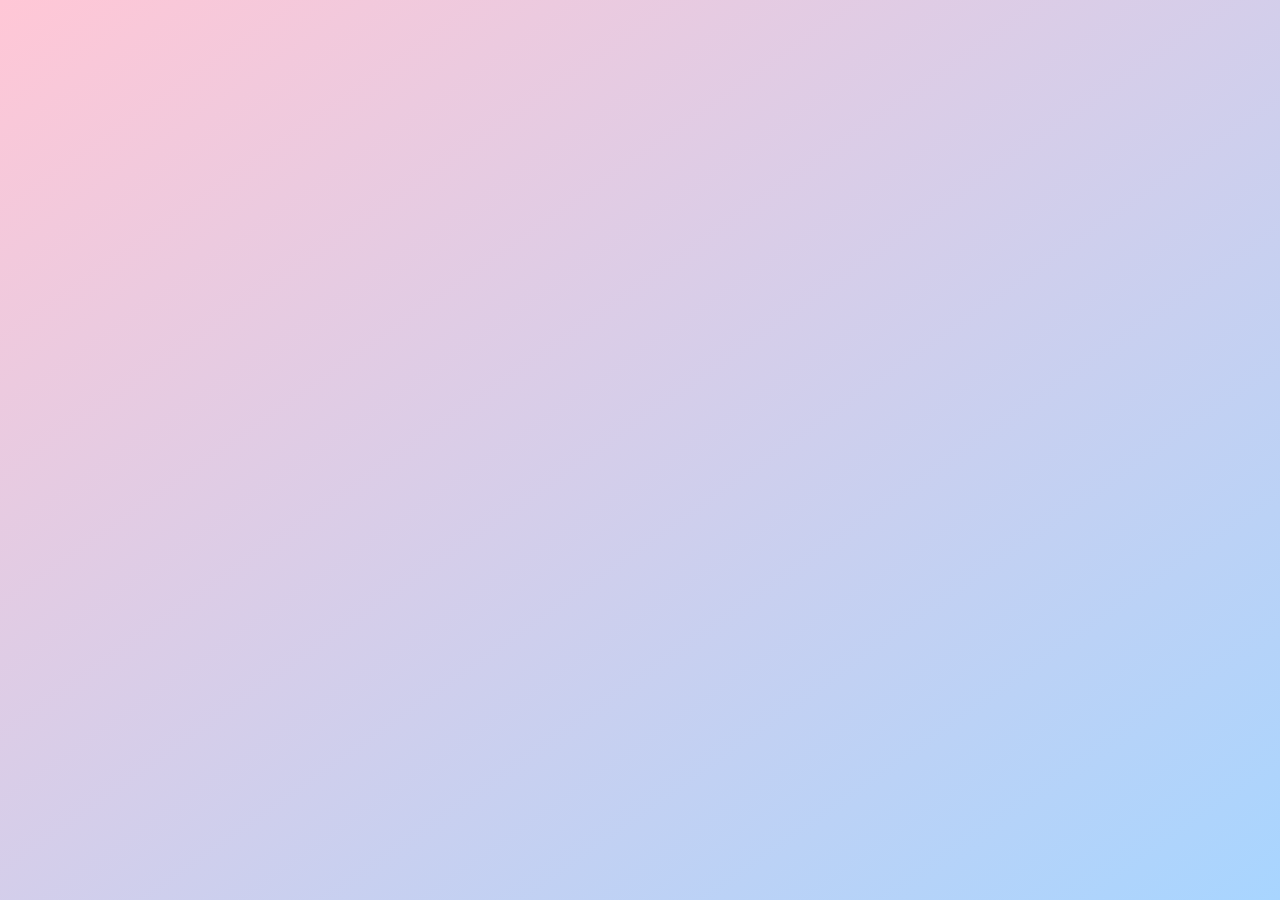
<file: index.html>
<!DOCTYPE html>
<html lang="th">
<head>
    <meta charset="UTF-8">
    <meta name="viewport" content="width=device-width, initial-scale=1.0">
    <title>🔐 ໜ້າປົດລ໋ອກ</title>
    <link rel="stylesheet" href="styles.css">
    <link rel="preconnect" href="https://fonts.googleapis.com">
    <link rel="preconnect" href="https://fonts.gstatic.com" crossorigin>
    <link href="https://fonts.googleapis.com/css2?family=Noto+Sans+Lao:wght@100..900&display=swap" rel="stylesheet">
</head>
<body>
    <div class="container">
        <h1>🔐 ລະຫັດລັບສຳລັບຄົນພິເສດເທົ່ານັ້ນ 🔑</h1>
        <p style="font-size: 1.2em; color: #ff69b4;">ປ້ອນລະຫັດລັບເພື່ອປົດລ໋ອກຄວາມໃນໃຈທັງໝົດ</p>
        
        <div class="lock-container" style="margin-top: 50px;">
            <input type="text" id="password-input" placeholder="ປ້ອນລະຫັດບ່ອນນີ້" 
                   style="font-family: 'Noto Sans Lao'; padding: 15px; border: 4px solid #ff99ac; border-radius: 10px; font-size: 1.3em; text-align: center; outline: none;">
            <button class="nav-button" onclick="checkPassword()" style="margin-left: 20px; font-family: 'Noto Sans Lao';">ເຂົ້າສູ່ໂລກຂອງເຮົາ</button>
            <p id="error-message" style="color: red; margin-top: 20px; font-weight: bold;"></p>
        </div>
        
        <p style="margin-top: 80px; color: #a0a0a0;">*ຄຳໃບ້... ລະຫັດຄື ຊື່ຂອງໝີຕົວສີນ້ຳຕານ</p>
    </div>

    <script>
        const CORRECT_CODE = "dudu"; 

        function checkPassword() {
            const input = document.getElementById('password-input').value.toUpperCase();
            const errorMessage = document.getElementById('error-message');

            if (input === CORRECT_CODE.toUpperCase()) {
                errorMessage.textContent = 'ລະຫັດຜ່ານຖືກຕ້ອງ! ກຳລັງພາເຂົ້າສູ່ໜ້າ Surprise...';
                errorMessage.style.color = 'green';
                setTimeout(() => {
                    window.location.href = 'photos.html'; // ไปหน้าถัดไป
                }, 1500);
            } else {
                errorMessage.textContent = 'ລະຫັດຜິດນ້າາາ! ລອງຄິດເຖິງຊື່ຂອງນ້ອງໝີຕົວສີນ້ຳຕານ ແນະນຳໃສ່ເປັນພາສາອັງກິດໂຕນ້ອຍນາາາ😉';
                errorMessage.style.color = 'red';
            }
        }
    </script>
</body>
</html>
</file>
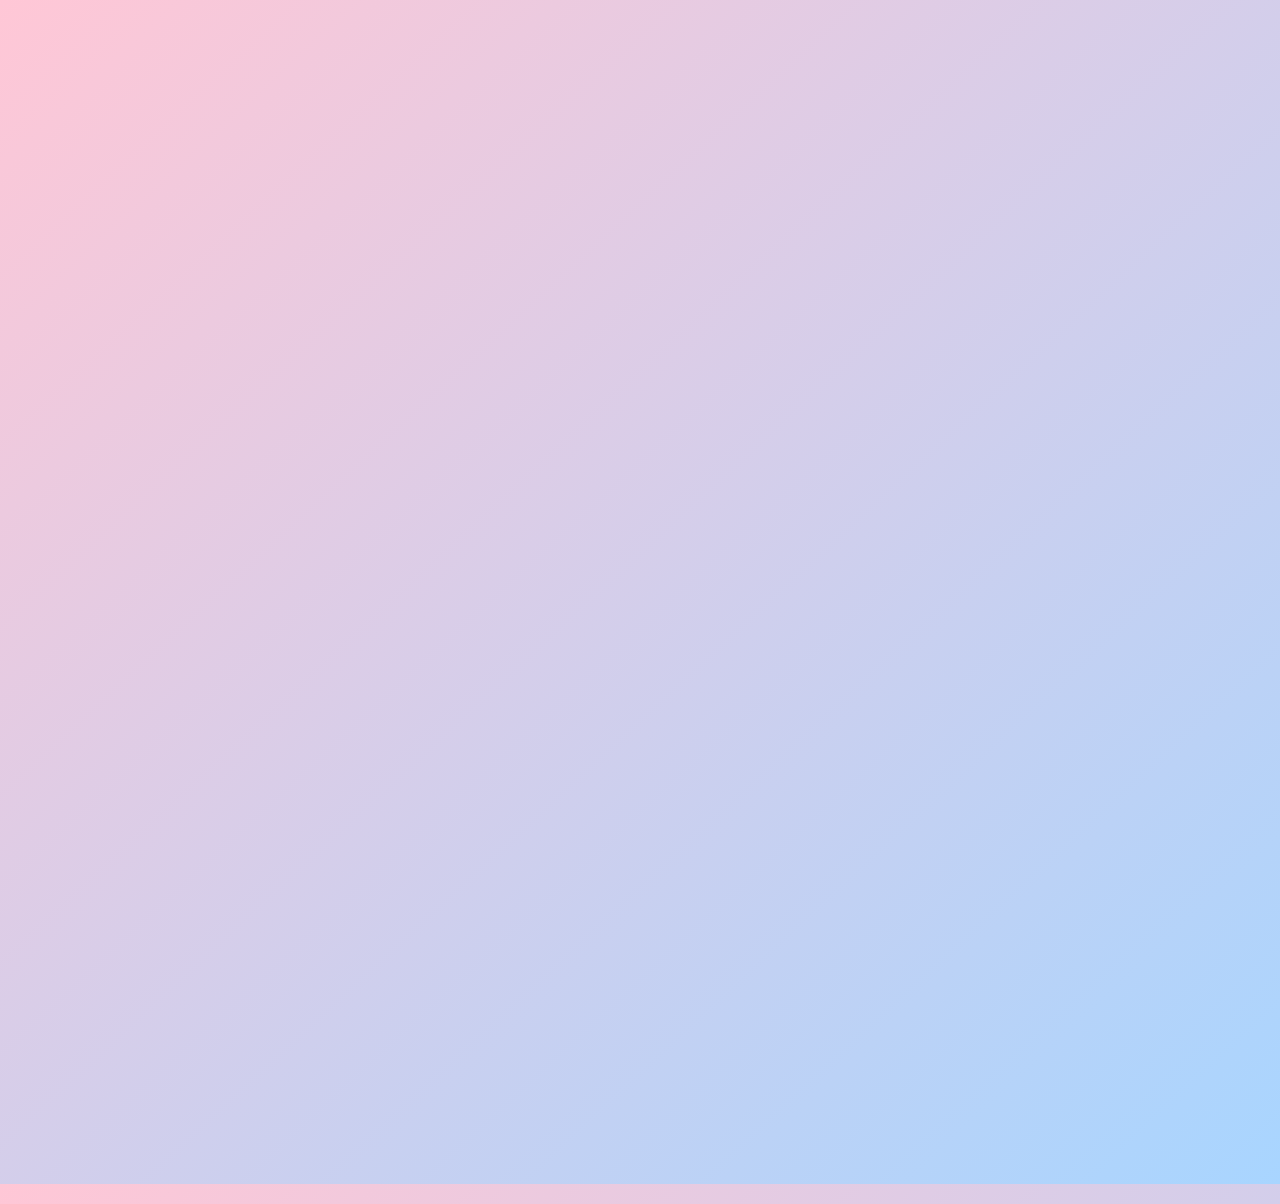
<file: notes.html>
<!DOCTYPE html>
<html lang="th">
<head>
    <meta charset="UTF-8">
    <meta name="viewport" content="width=device-width, initial-scale=1.0">
    <title>💌 3 Note ຈາກໃຈເຖິງ Sunny</title>
    <link rel="stylesheet" href="styles.css">
    <link rel="preconnect" href="https://fonts.googleapis.com">
    <link rel="preconnect" href="https://fonts.gstatic.com" crossorigin>
    <link href="https://fonts.googleapis.com/css2?family=Noto+Sans+Lao:wght@100..900&display=swap" rel="stylesheet">
</head>
<body>
    <div class="container">
        <h1>💌 3 Note ຈາກໃຈເຖິງ Sunny 💖</h1>
        <p>ນິເປັນສິ່ງທີ່ຢາກຈະບອກໃນມື້ພິເສດນີ້</p>
        
        <div class="notes-container">
            <div class="note-section">
                <h3>ສ່ວນທີ 1: ຄວາມຮູ້ສຶກ</h3>
                <p> ຮູ້ສຶກຢາກເຂົ້າຫາຊັນຕັ້ງແຕ່ທີ່ເຫັນເຟສບຸກແນະນຳຂຶ້ນມາແລ້ວ ເປັນຜູ້ຍິງທີ່ສວຍແຮງໃນສາຍຕາເຂົາ ມີຄວາມເກັ່ງໃນຫຼາຍໆ ດ້ານ ທັງເລື່ອງແຕ້ມຮູບ ເຮັດອາຫານຂາຍອອນລາຍ ແລະ ຍັງມີອີກຫຼາຍໆ ອັນທີ່ເຮັດເພື່ອຫາເງິນ ເຊິ່ງເຂົາເປັນຄົນທີ່ມັກຜູ້ຍິງເກັ່ງເປັນທຸນເດີມຢູ່ແລ້ວ
                    <br><br>ຕໍ່ມາພໍໄດ້ມາຮູ້ຈັກກັນແລ້ວ ກາເຮັດໃຫ້ຮູ້ວ່າຊັນນີ້ເປັນຄົນທີ່ໜ້າຮັກແຮງ ມີຄວາມມັກໃນສິ່ງທີ່ໜ້າຮັກມຸ້ງມິ້ງ ບາງມຸມກາເຜີຄິດວ່າຊັນນີ້ເປັນລຸ້ນນ້ອງທີ່ຢາກປົກປ້ອງ
                    ແລະ ພໍໄດ້ມາເປັນແຟນກັນ ຮູ້ສຶກວ່າໂຕເອງໂຊກດີແຮງທີ່ໄດ້ຮັກກັບຊັນນີ້<br><br> 13 ປີທີ່ໂສດມາ ຊັນນີ້ເປັນຄົນທີ່ເຮັດໃຫ້ເຂົາຮູ້ສຶກວ່າເປັນການຖ້າທີ່ຄຸ້ມຄ່າທີ່ໄດ້ມາເຈີເພິ່ນ
                    ອາດເບິ່ງຄືເປັນຊ່ວງໂປຣທີ່ເປັນແຟນກັນໃໝ່ໆ ແຕ່ຢາກໃຫ້ຊັນນີ້ຮູ້ໄວ້ວ່າ ເຂົາຈະສະເໝີຕົ້ນສະເໝີປາຍແບບນີ້ໄປຕະຫຼອດເລຍນາາາ ຈຸ໊ບໆໆ
                </p>
            </div>
            <div class="note-section">
                <h3>ສ່ວນທີ 2: ຄວາມຊົງຈຳ</h3>
                <p>
                    <b>04/10-2025</b> ເປັນມື້ແລກທີ່ເຂົາກັບຊັນນີ້ໄດ້ເຈີກັນ ເຮົານັດກັນໄປຮ້ານຕັ້ງຫຼັກ ເປັນຄວາມຮູ້ສຶກເຂີນທີ່ເຂົາບໍ່ເຄີຍເປັນມາກ່ອນຕອນທີ່ໄດ້ພົບກັນ<br>
                    <b>05/10/2025</b> ເຮົາລົມກັນ ແລ້ວນັດກັນໄປກິນຈຸ່ມຢູ່ ມາລາ ຮ໋ອດພ໋ອດ<br>
                    <b>08/10/2025</b> ເປັນມື້ບຸນຊ່ວງເຮືອ ເປັນຄັ້ງແລກທີ່ເຂົາໄດ້ພາຊັນນີ້ໄປພົບປະໝູ່ເຂົາ ແລະ ເປັນເທື່ອແລກທີ່ເຫັນຊັນຮ້ອງເພງ ໜ້າຮັກມາກກກ<br>
                    <b>11/10/2025</b> ເຮົານັດກັນໄປເບິ່ງໜັງນຳກັນຢູ່ວຽງຈັນເຊັນເຕີ້ ໜັງ ທີ່ຢົດ 3<br>
                    <b>12/10/2025</b> ເຮົາໄປຄາເຟນຳກັນ ຮ້ານ Coff & Farm ບັນຍາກາດດີແຮງ ຮູ້ສຶກຮິວໃຈສຸດໆ ແລະ ເປັນມື້ແລກທີ່ຊັນນີ້ໄດ້ຮູ້ວ່າເຂົາຖ່າຍຮູບບໍ່ງາມເລີຍ<br>
                    <b>19/10/2025</b> ໄປກິນພິດຊ່າເຕົາຟືນນຳກັນ ແລະ ເປັນມື້ທີ່ເຂົາໃຈຟູມາກກກ ເພາະມີຮູບຄູ່ຮູບແລກນຳກັນ ເຖິງຈະເປັນຮູບທີ່ບໍ່ແຈ້ງກາຕາມ<br>
                    <b>02/11/2025</b> ເປັນມື້ທີ່ເຮົາສອງຄົນຕົກລົງເປັນແຟນກັນ<br>
                    <b>05/11/2025</b> ເປັນມື້ທີ່ເຮົາໄດ້ໄປທ່ຽວນຳກັນ ມີນ້ອງສາວຂອງຊັນນີ້ ກັບໝູ່ອີກຜູ້ໜຶ່ງ<br>
                </p>
            </div>
            <div class="note-section">
                <h3>ສ່ວນທີ 3: ຄຳສັນຍາ</h3>
                <p> - ເຂົາຂໍສັນຍາວ່າຈະຢູ່ຂ້າງຊັນນີ້ສະເໝີນາາາ ບໍ່ວ່າຈະເຈີເລື່ອງດີ ຫຼື ຮ້າຍ<br>
                    - ເຂົາສັນຍາວ່າຈະບໍ່ປ່ອຍມືບໍ່ວ່າໂລກສິໝຸນໄປທາງໃດ<br>
                    - ເຂົາສັນຍາວ່າຂະຊື່ສັດກັບຊັນນີ້ທັງໃຈ<br>
                    - ເຂົາສັນຍາວ່າຈະຟັງຊັນນີ້ສະເໝີ ບໍ່ວ່າຄຳເວົ້ານັ້ນຈະສັ້ນ ຫຼື ຍາວຊ່ຳໃດ<br>
                    - ເຂົາສັນຍາວ່າຈະບໍ່ເຮັດໃຫ້ຊັນນີ້ຮູ້ສຶກໂດດດ່ຽວເວລານ້ອງໄປວຽກ <br>
                    - ເຂົາສັນຍາວ່າຈະເຮັດທຸກມື້ຂອງຊັນນີ້ໃຫ້ມີແຕ່ຮອຍຍິ້ມ<br>
                    - ເຂົາສັນຍາວ່າຈະບໍ່ລືມບອກຮັກຊັນນີ້ບໍ່ວ່າມື້ນັ້ນເຂົາສິເມື່ອຍສິທໍ້ຊ່ຳໃດກາຕາມ<br>
                    - ເຂົາສັນຍາວ່າຈະເປັນບ້ານທີ່ອົບອຸ່ນໃຫ້ຊັນນີ້ສະເໝີ<br>
                </p>
            </div>
        </div>

        <a href="cake.html" class="nav-button">ໜ້າຕໍ່ໄປ (ເປົ່າເຄັກ)</a>
    </div>
</body>
</html>
</file>
<file: styles.css>
/* ================================================= */
/* GLOBAL STYLES (styles.css)                        */
/* ================================================= */


body {
    font-family: "Noto Sans Lao", sans-serif;
    margin: 0;
    padding: 0;
    display: flex;
    justify-content: center;
    align-items: center;
    min-height: 100vh;
    text-align: center;
    background: linear-gradient(to bottom right, #ffc7d6, #a8d5ff); 
    color: #333;
    transition: background-color 0.5s ease;
    overflow-x: hidden;
}

.container {
    width: 100%;
    max-width: 1000px;
    padding: 40px 20px;
    background-color: rgba(255, 255, 255, 0.95);
    border-radius: 20px;
    box-shadow: 0 15px 35px rgba(0, 0, 0, 0.2), 0 0 0 10px rgba(255, 255, 255, 0.5); 
    min-height: 80vh;
    box-sizing: border-box;
    position: relative;
    opacity: 0; 
    transform: translateY(20px);
    animation: fadeIn 0.8s forwards; 
}
@keyframes fadeIn {
    to { opacity: 1; transform: translateY(0); }
}

h1 {
    color: #ff69b4; 
    font-size: 2.8em;
    text-shadow: 2px 2px 4px rgba(255, 255, 255, 0.5);
}
p {
    color: #6a6a6a;
    font-size: 1.1em;
}


.nav-button {
    background-color: #ff99ac;
    color: white;
    padding: 12px 30px;
    border: none;
    border-radius: 50px;
    cursor: pointer;
    font-size: 1.1em;
    font-weight: bold;
    margin-top: 30px;
    transition: all 0.3s ease;
    box-shadow: 0 5px 15px rgba(255, 153, 172, 0.4);
}
.nav-button:hover {
    background-color: #e87b92;
    transform: translateY(-3px);
    box-shadow: 0 8px 20px rgba(255, 153, 172, 0.6);
}
.hidden { display: none !important; }

/* ================================================= */
/* PAGE-SPECIFIC STYLES                              */
/* ================================================= */

/* --- Photo Gallery (Page 2) --- */
.photo-grid {
    display: grid;
    grid-template-columns: repeat(auto-fit, minmax(250px, 1fr));
    gap: 25px;
    margin-top: 40px;
}
.photo-item {
    overflow: hidden;
    border-radius: 15px;
    box-shadow: 0 8px 20px rgba(0, 0, 0, 0.15);
    transition: transform 0.4s cubic-bezier(0.68, -0.55, 0.265, 1.55); /* Bounce effect */
    border: 5px solid #fff;
}
.photo-item:hover {
    transform: scale(1.1);
    z-index: 10;
}
.photo-item img {
    width: 100%;
    height: 250px;
    object-fit: cover;
    display: block;
}

/* --- Notes (Page 3) --- */
.notes-container {
    display: flex;
    justify-content: space-between;
    gap: 20px;
    margin-top: 30px;
    padding: 20px 0;
}
.note-section {
    flex: 1;
    padding: 25px;
    border-radius: 15px;
    background-color: #fff0f5; 
    box-shadow: 0 4px 15px rgba(0, 0, 0, 0.05);
    text-align: left;
    border-left: 5px solid #ff69b4;
    transition: background-color 0.3s;
}
.note-section:hover {
    background-color: #ffe4ec;
}
.note-section h3 {
    color: #ff69b4;
    margin-top: 0;
}

/* --- Cake & Candle (Page 4) --- */
.cake-img {
    max-width: 90%;
    max-height: 400px;
    border-radius: 15px;
    margin-bottom: -50px; 
}
/* ================================================= */
/* PAGE-SPECIFIC STYLES                              */
/* ================================================= */

/* --- Cake & Candle (Page 4) --- */
.cake-img {
    max-width: 90%;
    max-height: 400px;
    border-radius: 15px;
    margin-bottom: -50px; 
}
.candle {
    width: 25px;
    height: 70px;
    background: linear-gradient(to top, #fff, #ffe0b2);
    margin: -190px auto 10px; 
    border-radius: 5px;
    position: relative;
    box-shadow: 0 0 5px rgba(0, 0, 0, 0.2);
}
/* ================================================= */
/* MODAL POPUP STYLES (สำหรับ Alert สวยๆ)            */
/* ================================================= */
.modal {
    /* พื้นหลังมืดและโปร่งแสง */
    position: fixed;
    z-index: 100;
    left: 0;
    top: 0;
    width: 100%;
    height: 100%;
    overflow: auto;
    background-color: rgba(0, 0, 0, 0.7);
    display: flex;
    justify-content: center;
    align-items: center;
    backdrop-filter: blur(5px); 
}

.modal.hidden { 
    display: none;
}

.modal-content {
    background: linear-gradient(to bottom right, #ffecb3, #ffe0f5); 
    margin: auto;
    padding: 40px;
    border-radius: 20px;
    width: 80%;
    max-width: 500px;
    box-shadow: 0 10px 30px rgba(0, 0, 0, 0.3);
    animation: zoomIn 0.5s ease-out; 
    position: relative;
    text-align: center; 
}

@keyframes zoomIn {
    from { transform: scale(0.8); opacity: 0; }
    to { transform: scale(1); opacity: 1; }
}

.modal-content h2 {
    color: #ff69b4;
    font-size: 2.2em;
    margin-bottom: 15px;
}

#modal-message {
    font-size: 1.3em;
    color: #333;
    margin-bottom: 25px;
    font-weight: bold;
}

.close-button {
    color: #aaa;
    font-size: 35px;
    font-weight: bold;
    position: absolute;
    top: 10px;
    right: 20px;
    cursor: pointer;
    transition: color 0.3s;
}

.close-button:hover,
.close-button:focus {
    color: #ff69b4;
    text-decoration: none;
    cursor: pointer;
}

.modal-content .nav-button {
    position: relative; 
    bottom: auto; 
    right: auto; 
    margin: 10px auto 0;
    display: block; 
    width: 90%;
    max-width: 300px;
}

/* --- Cake & Candle (Page 4) --- */

.flame {
    width: 15px;
    height: 25px;
    background: radial-gradient(circle at center, #ffecb3, #ffcc00);
    border-radius: 50% 50% 0 0;
    position: absolute;
    top: -20px;
    left: 5px;
    box-shadow: 0 0 15px 8px rgba(255, 165, 0, 0.8), 0 0 5px 2px #fff;
    animation: flicker 0.5s infinite alternate;
    cursor: pointer;
}

.smoke {
    color: #ccc;
    font-size: 3em;
    position: absolute;
    top: -40px;
    left: 0;
    animation: puff 1.5s forwards;
    opacity: 0;
}
@keyframes puff {
    0% { opacity: 1; transform: translateY(0); }
    100% { opacity: 0; transform: translateY(-50px); }
}

.flame {
    width: 15px;
    height: 25px;
    background: radial-gradient(circle at center, #ffecb3, #ffcc00);
    border-radius: 50% 50% 0 0;
    position: absolute;
    top: -20px;
    left: 5px;
    box-shadow: 0 0 15px 8px rgba(255, 165, 0, 0.8), 0 0 5px 2px #fff;
    animation: flicker 0.5s infinite alternate;
    cursor: pointer;
}
.smoke {
    color: #ccc;
    font-size: 3em;
    position: absolute;
    top: -40px;
    left: 0;
    animation: puff 1.5s forwards;
    opacity: 0;
}
@keyframes puff {
    0% { opacity: 1; transform: translateY(0); }
    100% { opacity: 0; transform: translateY(-50px); }
}

/* --- Wishing Card (Page 7) --- */
.card-message {
    font-family: "Noto Sans Lao", sans-serif;
    font-size: 1.5em;
    color: #6a0572;
    line-height: 1.8;
    margin-top: 40px;
    padding: 20px;
    border-left: 5px solid #ff69b4;
    text-align: center;
    background-color: #fcfcfc;
    border-radius: 10px;
}
.signature {
    font-size: 1.8em;
    margin-top: 40px;
    color: #e84a5f;
    font-style: italic;
    font-family: "Noto Sans Lao", sans-serif; 
}
</file>
